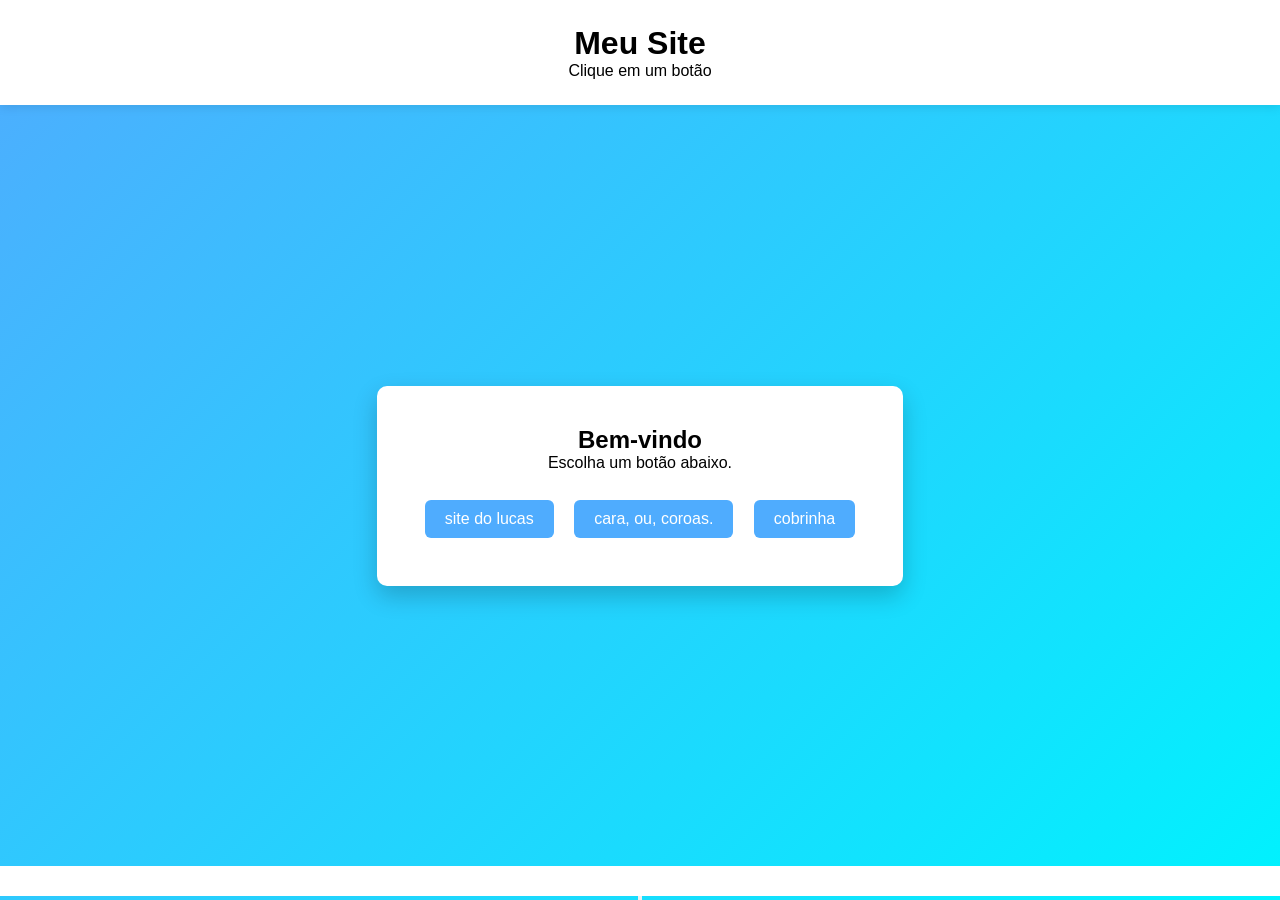
<file: index.html>
<!DOCTYPE html>
<html lang="pt-BR">
<head>
<meta charset="UTF-8">
<title>Meu Site</title>
<link rel="stylesheet" href="style.css">
</head>

<body>

<header>
<h1>Meu Site</h1>
<p>Clique em um botão</p>
</header>

<main>

<section class="card">

<h2>Bem-vindo</h2>
<p>Escolha um botão abaixo.</p>

<div class="botoes">
<a class="botao" href="leon.html">site do lucas</a>
<a class="botao" href="https://www.dados-online.pt/cara-ou-coroa.html">cara, ou, coroas.</a>
<a class="botao" href="cobra.html">cobrinha</a>
</div>

</section>

</main>

<footer>
</footer>

<!-- BOTÃO ULTRA SECRETO -->
<button id="ultraSecreto" onclick="alert('Você achou o botão secreto! 👀')"></button>

</body>
</html>
</file>
<file: style.css>
*{
    margin:0;
    padding:0;
    box-sizing:border-box;
    }
    
    body{
    font-family:Arial;
    background:linear-gradient(135deg,#4facfe,#00f2fe);
    min-height:100vh;
    display:flex;
    flex-direction:column;
    align-items:center;
    }
    
    header{
    width:100%;
    background:white;
    text-align:center;
    padding:25px;
    box-shadow:0 2px 10px rgba(0,0,0,0.1);
    }
    
    main{
    flex:1;
    display:flex;
    align-items:center;
    justify-content:center;
    }
    
    .card{
    background:white;
    padding:40px;
    border-radius:10px;
    box-shadow:0 10px 25px rgba(0,0,0,0.2);
    text-align:center;
    }
    
    .botoes{
    margin-top:20px;
    }
    
    /* BOTÃO FEITO COM LINK */
    
    .botao{
    display:inline-block;
    padding:10px 20px;
    margin:8px;
    border-radius:6px;
    background:#4facfe;
    color:white;
    font-size:16px;
    text-decoration:none;
    transition:0.3s;
    }
    
    .botao:hover{
    background:#2d8cf0;
    transform:scale(1.05);
    }
    
    footer{
    width:100%;
    background:white;
    text-align:center;
    padding:15px;
/* ...seu CSS existente permanece ... */

/* BOTÃO ULTRA SECRETO */
#ultraSecreto{
    position: fixed;
    top: 50%;
    right: 10px;
    width: 40px;
    height: 40px;
    border-radius: 50%;
    border: none;
    background: #ff00ff;
    box-shadow: 0 0 15px #ff00ff;
    cursor: pointer;
    opacity: 0.7;
    transition: all 0.3s;
    z-index: 999;
}

#ultraSecreto:hover{
    transform: scale(1.3);
    opacity: 1;
}    
    }
</file>
